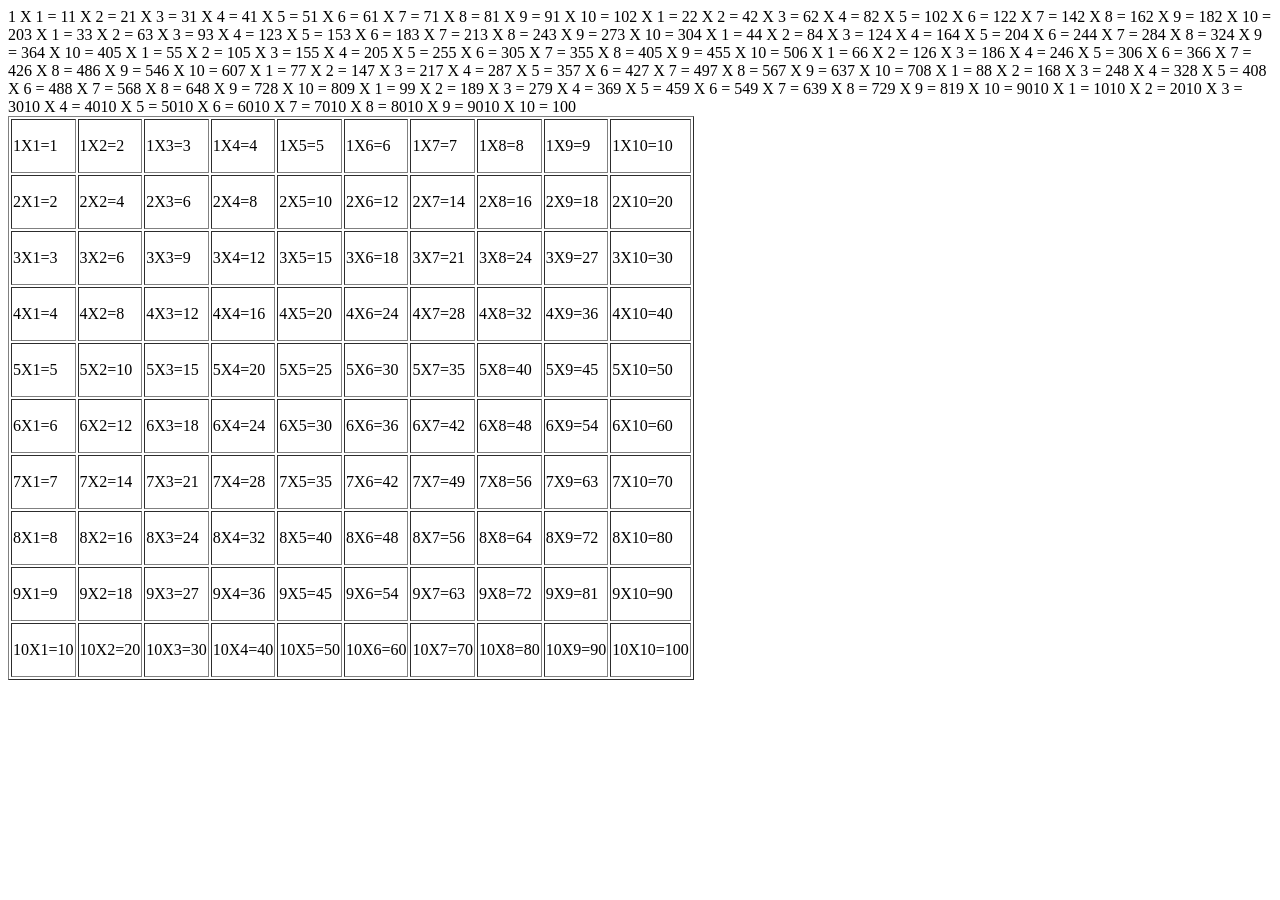
<file: Basic_1/index.html>
<!DOCTYPE html>
<html lang="en">
<head>
    <meta charset="UTF-8">
    <meta http-equiv="X-UA-Compatible" content="IE=edge">
    <meta name="viewport" content="width=device-width, initial-scale=1.0">
    <title>Document</title>
</head>
<body>
   
    <script src="script.js"></script>
</body>
</html>
</file>
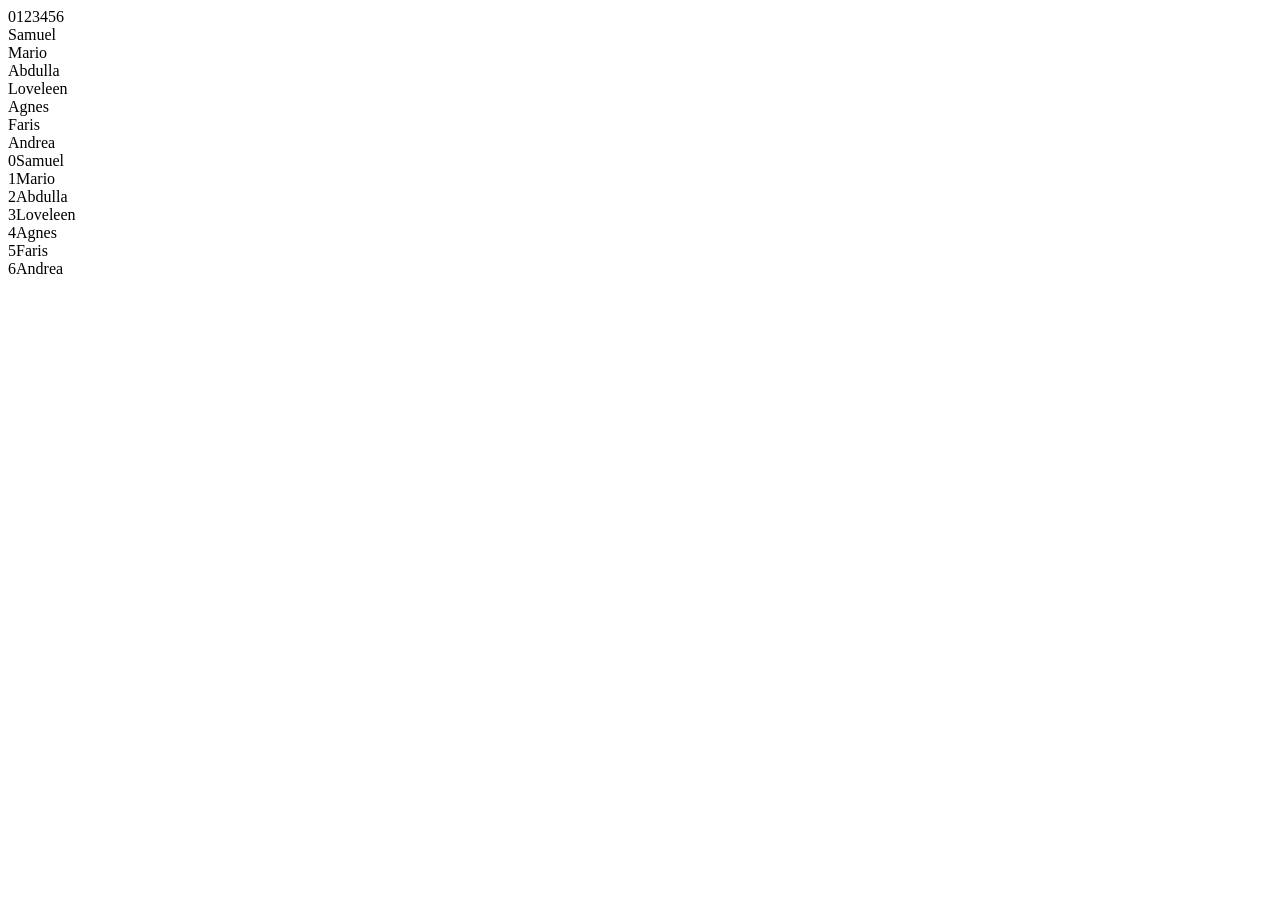
<file: Basic_3_Samuel/index.html>
<!DOCTYPE html>
<html lang="en">
<head>
    <meta charset="UTF-8">
    <meta http-equiv="X-UA-Compatible" content="IE=edge">
    <meta name="viewport" content="width=device-width, initial-scale=1.0">
    <title>Typescript Day1 Basic 3</title>
</head>
<body>
    <div id="num1"></div>
    <div id="num2"></div>
    <div id="num3"></div>
    <script src="script.js"></script>
</body>
</html>
</file>
